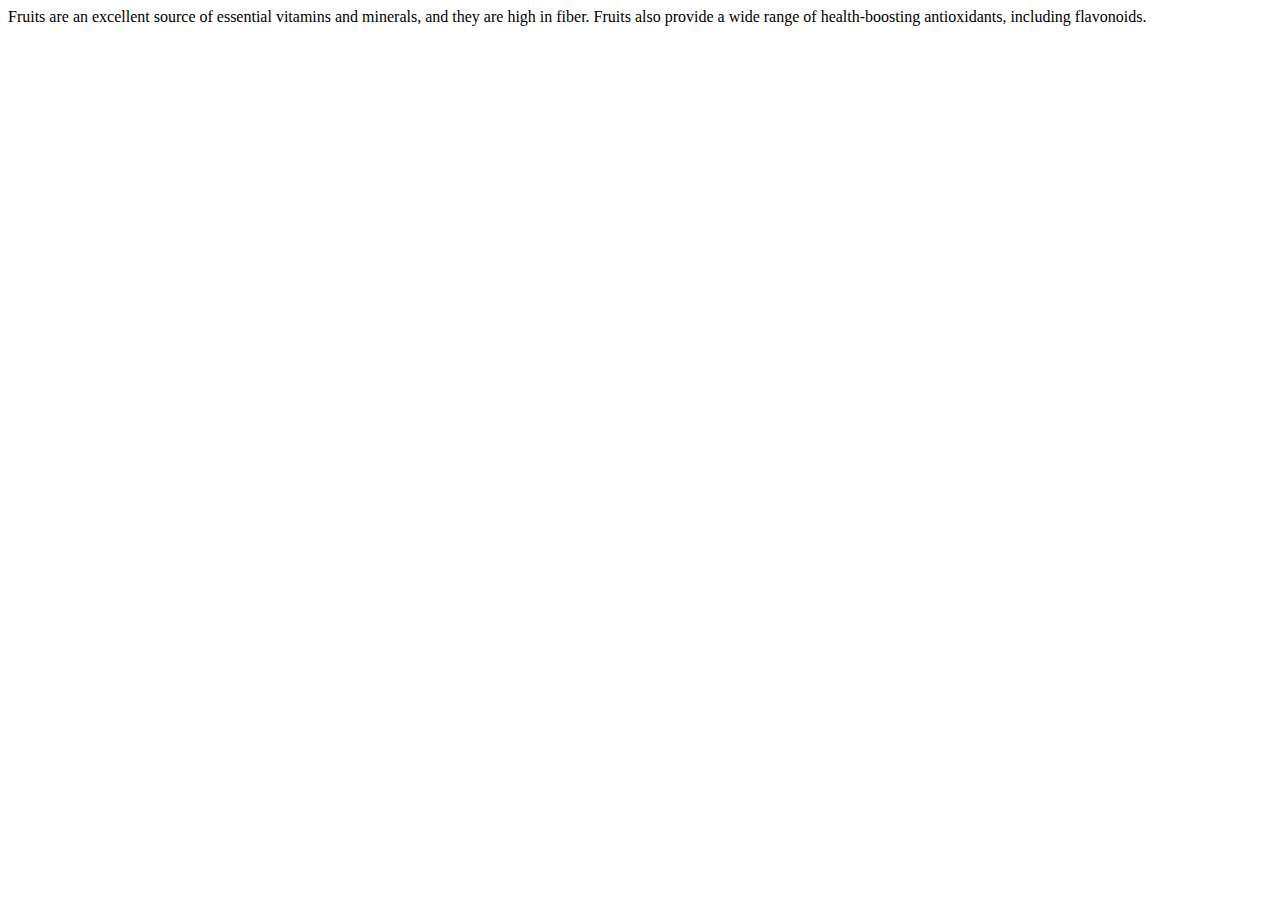
<file: fruits.html>
<html lang="en">
<head>
    <meta charset="UTF-8">
    <meta http-equiv="X-UA-Compatible" content="IE=edge">
    <meta name="viewport" content="width=device-width, initial-scale=1.0">
    <title>Document</title>
</head>
<body>
    Fruits are an excellent source of essential vitamins and minerals, and they are high in fiber.
    Fruits also provide a wide range of health-boosting antioxidants, including flavonoids.
</body>
</html>
</file>
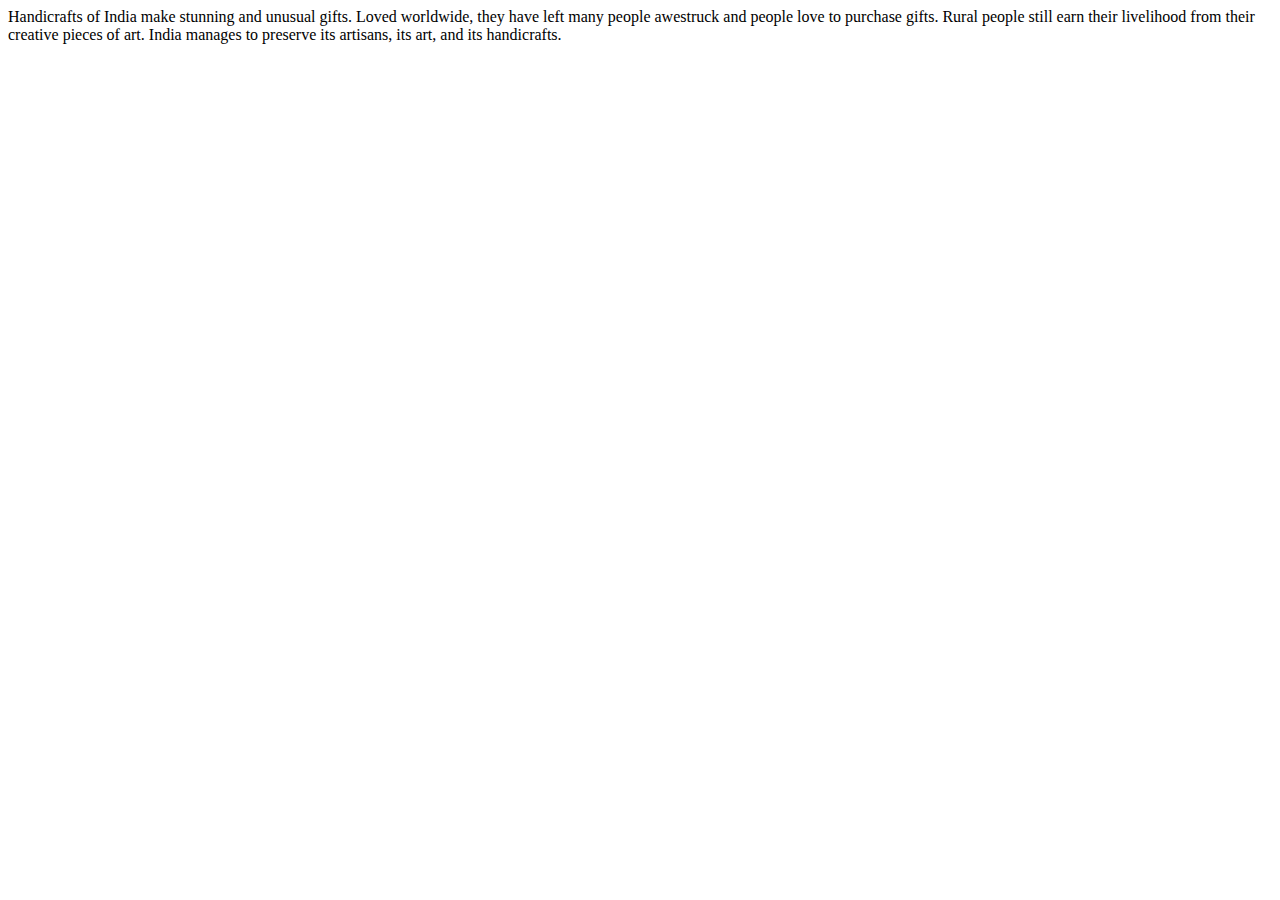
<file: handicrafts.html>
<html lang="en">
<head>
    <meta charset="UTF-8">
    <meta http-equiv="X-UA-Compatible" content="IE=edge">
    <meta name="viewport" content="width=device-width, initial-scale=1.0">
    <title>Document</title>
</head>
<body>
    Handicrafts of India make stunning and unusual gifts. Loved worldwide, they have left many people awestruck and people
    love to purchase gifts. Rural people still earn their livelihood from their creative pieces of art. India manages to preserve its artisans,
    its art, and its handicrafts.
</body>
</html>
</file>
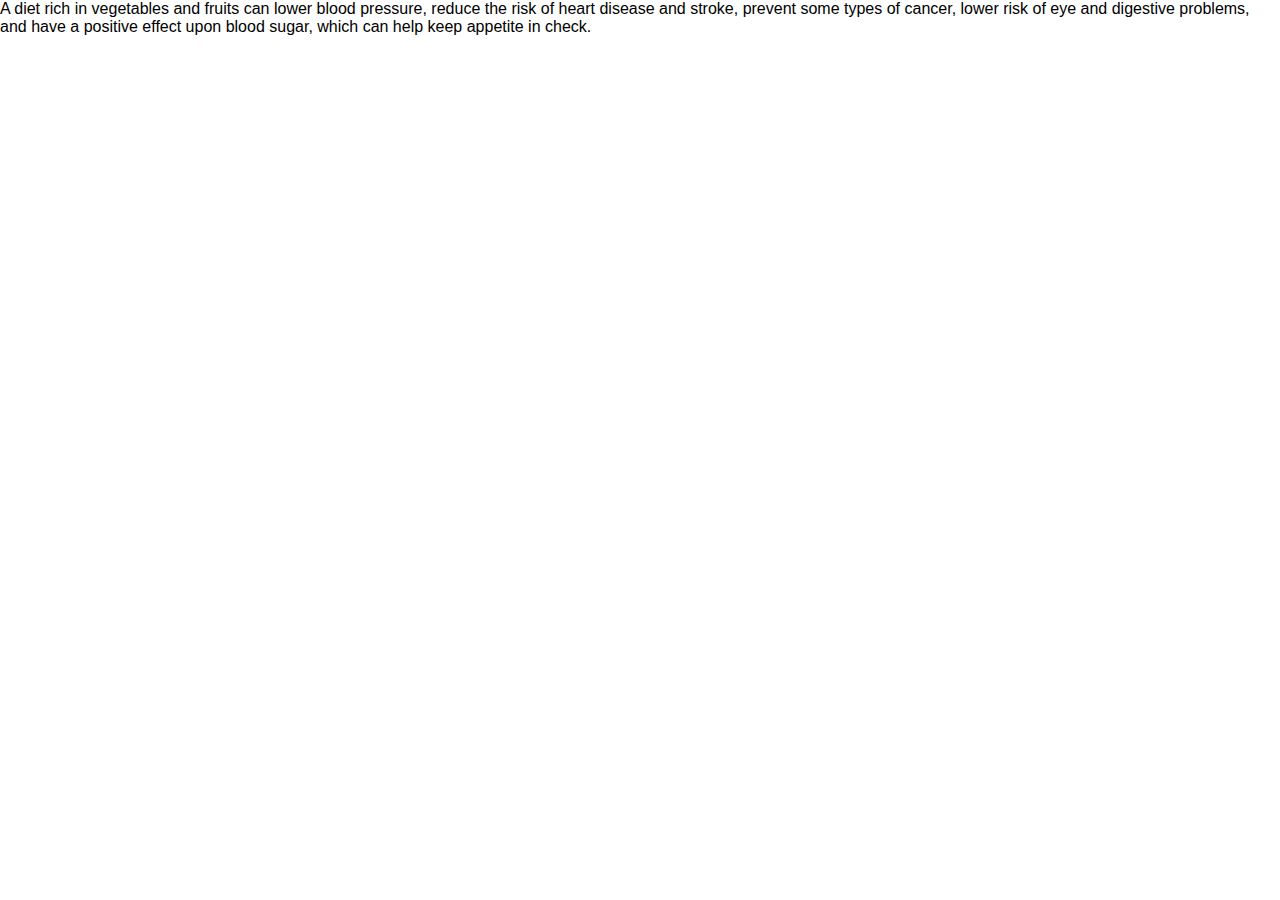
<file: vegetables.html>
<html lang="en">
<head>
    <meta charset="UTF-8">
    <meta http-equiv="X-UA-Compatible" content="IE=edge">
    <meta name="viewport" content="width=device-width, initial-scale=1.0">
    <link rel="stylesheet" href="style.css">
    <title>Vegetables</title>
</head>
<body>
    A diet rich in vegetables and fruits can lower blood pressure, reduce the risk of heart disease and stroke,
    prevent some types of cancer, lower risk of eye and digestive problems, and have a positive effect upon blood sugar, which can
    help keep appetite in check.
</body>
</html>
</file>
<file: style.css>
html {
  scroll-behavior: smooth;
}

body {
  font-family: "Lato", sans-serif;
  padding: 0;
  margin: 0;
}

nav {
  background-color: aqua;
  color:#369e62;
  padding: 20px 50px;
}

.navTop {
  display: flex;
  align-items: center;
  justify-content: space-between;
}

.search {
  display: flex;
  align-items: center;
  background-color: gray;
  padding: 10px 20px;
  border-radius: 10px;
}

.searchInput {
  border:black;
  background-color: transparent;
}

.searchInput::placeholder {
  color:aliceblue;
}

button {
  background-color:aquamarine;
  color:forestgreen;
  border: 1px solid gray;
  border-radius: 10;
  font-size: 14px;
}

.navBottom {
  display: flex;
  align-items: center;
  justify-content: center;
}

.menuItem {
  margin-right: 50px;
  cursor: pointer;
  color:chocolate;
  font-weight: 600;
}

.features {
  display: flex;
  align-items: center;
  justify-content: space-between;
  padding: 50px;
}

.feature {
  display: flex;
  flex-direction: column;
  align-items: center;
  text-align: center;
}

.featureIcon {
  width: 50px;
  height: 50px;
}

.featureTitle {
  font-size: 20px;
  font-weight: 600;
  margin: 20px;
}

.featureDesc {
  color: gray;
  width: 50%;
  height: 100px;
}

.product {
  height: 100vh;
  background-color: whitesmoke;
  position: relative;
  clip-path: polygon(0 15%, 100% 0, 100% 100%, 0% 100%);
}

.cardIcons {
  display: flex;
}

.cardIcon {
  margin-right: 10px;
}

.cardInfo {
  display: flex;
  justify-content: space-between;
}

.sm {
  width: 30%;
}

.payButton {
  position: absolute;
  height: 40px;
  bottom: -40;
  width: 100%;
  left: 0;
  -webkit-box-shadow: 0px 0px 13px 2px rgba(0, 0, 0, 0.3);
  box-shadow: 0px 0px 13px 2px rgba(0, 0, 0, 0.3);
  background-color: #369e62;
  color: white;
  border: none;
  cursor: pointer;
}

.close {
  width: 20px;
  height: 20px;
  position: absolute;
  background-color: gray;
  color: white;
  top: 10px;
  right: 10px;
  display: flex;
  align-items: center;
  justify-content: center;
  cursor: pointer;
  padding: 2px;
}

.productImg {
  width: 50%;
}

.productDetails {
  position: absolute;
  top: 10%;
  right: 0;
  width: 40%;
  padding: 50px;
}

.productTitle {
  font-size: 75px;
  font-weight: 900;
}

.super-product {
  background-image: src="";
}

.productDesc {
  font-style: 24px;
  color:black;
}

.colors,
.sizes {
  display: flex;
  margin-bottom: 20px;
}

.color {
  width: 32px;
  height: 32px;
  border-radius: 5px;
  background-color: black;
  margin-right: 10px;
  cursor: pointer;
}

.color:last-child {
  background-color: darkblue;
}

.size {
  padding: 5px 20px;
  border: 1px solid black;
  margin-right: 10px;
  cursor: pointer;
  font-size: 20px;
}

.productButton {
  float: right;
  padding: 10px 20px;
  background-color: black;
  color: white;
  font-weight: 600;
  cursor: pointer;
}

.productButton:hover {
  background-color: white;
  color: black;
}

.gallery {
  padding: 50px;
  display: flex;
}

.galleryItem {
  flex: 1;
  padding: 50px;
}

.galleryImg {
  width: 100%;
}

.newSeason {
  display: flex;
}

.nsItem {
  flex: 1;
  background-color: black;
  color: white;
  display: flex;
  flex-direction: column;
  align-items: center;
  justify-content: center;
  text-align: center;
}

.nsImg {
  width: 100%;
  height: 500px;
}

.nsTitle {
  font-size: 40px;
}

.nsButton {
  padding: 15px;
  font-weight: 600;
  cursor: pointer;
}

footer {
  display: flex;
}

.footerLeft {
  flex: 2;
  display: flex;
  justify-content: space-between;
  padding: 50px;
}

.fMenuTitle {
  font-size: 16px;
}

.fList {
  padding: 0;
  list-style: none;
}

.fListItem {
  margin-bottom: 10px;
  color: gray;
  cursor: pointer;
}

.footerRight {
  flex: 1;
  padding: 50px;
  display: flex;
  flex-direction: column;
  justify-content: space-between;
}

.fInput {
  padding: 5px;
}

.fButton {
  padding: 5px;
  background-color: black;
  color: white;
}

.fIcons {
  display: flex;
}

.fIcon {
  width: 20px;
  height: 20px;
  margin-right: 10px;
}

.copyright {
  font-weight: 300;
  font-size: 14px;
}

@media screen and (max-width:480px) {
  nav {
    padding: 20px;
  }

  .search {
    display: none;
  }

  .navBottom {
    flex-wrap: wrap;
  }

  .menuItem {
    margin: 20px;
    font-weight: 700;
    font-size: 20px;
  }

  .slider {
    clip-path: none;
  }

  .sliderImg {
    width: 90%;
  }

  .sliderBg {
    width: 100%;
    height: 100%;
  }

  .sliderTitle {
    display: none;
  }

  .sliderPrice {
    top: unset;
    bottom: -50;
    left: 0;
    background-color: lightgrey;
  }

  .buyButton {
    right: 0;
    top: 0;
  }

  .features {
    flex-direction: column;
  }

  .product {
    clip-path: none;
    display: flex;
    flex-direction: column;
    align-items: center;
  }

  .productImg {
    width: 80%;
  }

  .productDetails {
    width: 100%;
    padding: 0;
    display: flex;
    flex-direction: column;
    align-items: center;
    text-align: center;
    position: relative;
    top: 0;
  }

  .productTitle {
    font-size: 50px;
    margin: 0;
  }

  .gallery {
    display: none;
  }

  .newSeason {
    flex-direction: row;
  }

  footer {
    flex-direction: column;
    align-items: center;
  }

  .footerLeft {
    padding: 20px;
    width: 90%;
  }

  .footerRight {
    padding: 20px;
    width: 90%;
    align-items: center;
    background-color: whitesmoke;
  }
}

.location {
  display: flex;
  align-items: center;
  justify-content: space-around;
}
</file>
